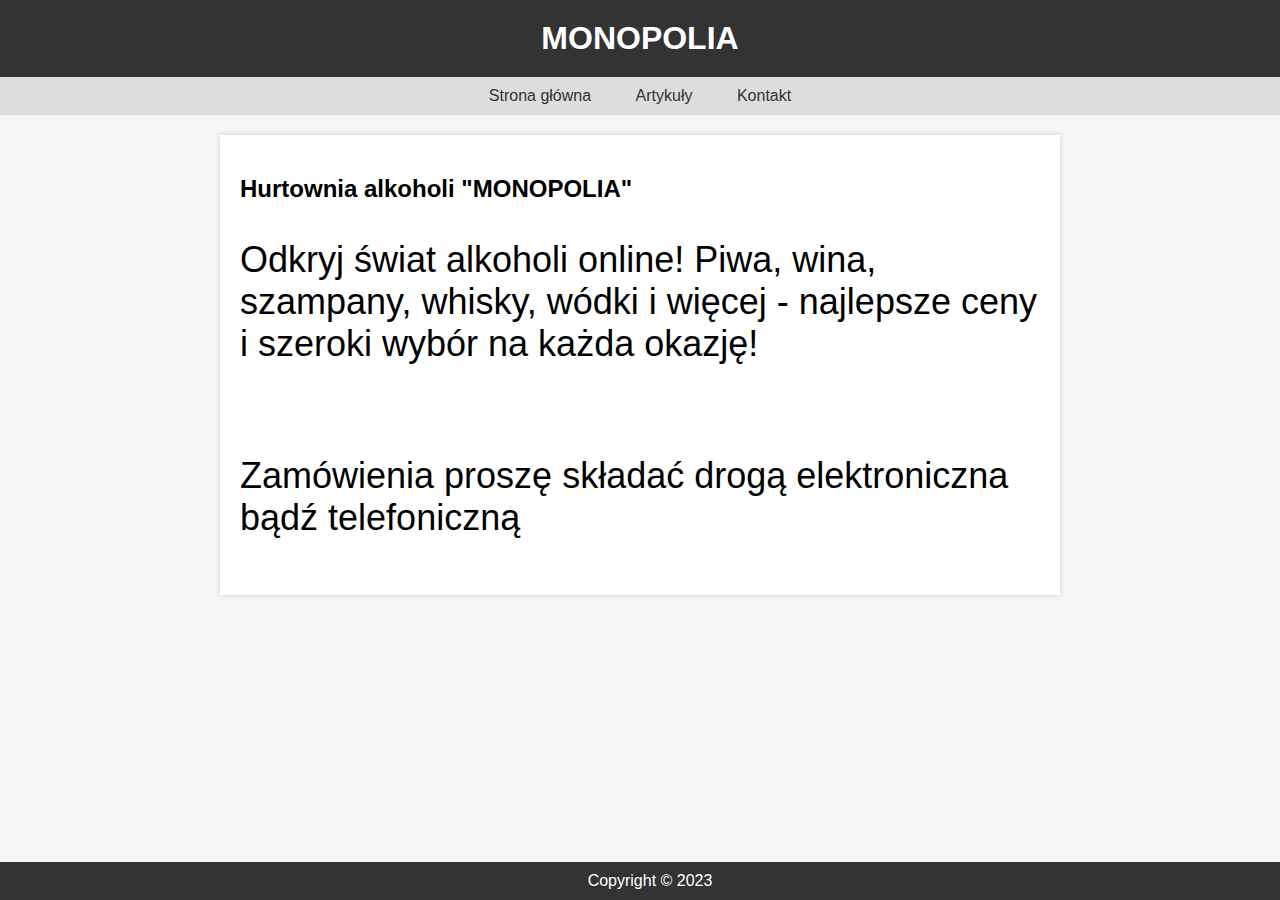
<file: index.html>
<!DOCTYPE html>
<html lang="pl">
<head>
  <meta charset="UTF-8">
  <title>Moja strona</title>
  <link rel="stylesheet" href="style.css">
  <meta name="description" content="Sklep azwierający alkohole nisko i wysoko procentowe">
  <meta name="keywords" content="Wódka, whisky, alkohole, procenty, piwo">
  <meta name="author" content="grupa4">
  <meta name="viewport" content="width=device-width, initial-scale=1.0">
</head>
<body>
  <header>
    <h1>Monopolia</h1>
  </header>
  <nav>
    <ul>
      <li><a href="index.html">Strona główna</a></li>
      <li><a href="artykuly.html">Artykuły</a></li>
      <li><a href="kontakt.html">Kontakt</a></li>
    </ul>
  </nav>
  <section>
    <h2>Hurtownia alkoholi "MONOPOLIA"</h2>
    <p>Odkryj świat alkoholi online! Piwa, wina, szampany, whisky, wódki i więcej - najlepsze ceny i szeroki wybór na każda okazję!</p><br/>
    <p>Zamówienia proszę składać drogą elektroniczna bądź telefoniczną</p>
  </section>
  <footer>
    <p>Copyright &copy; 2023</p>
  </footer>
</body>
</html>
</file>
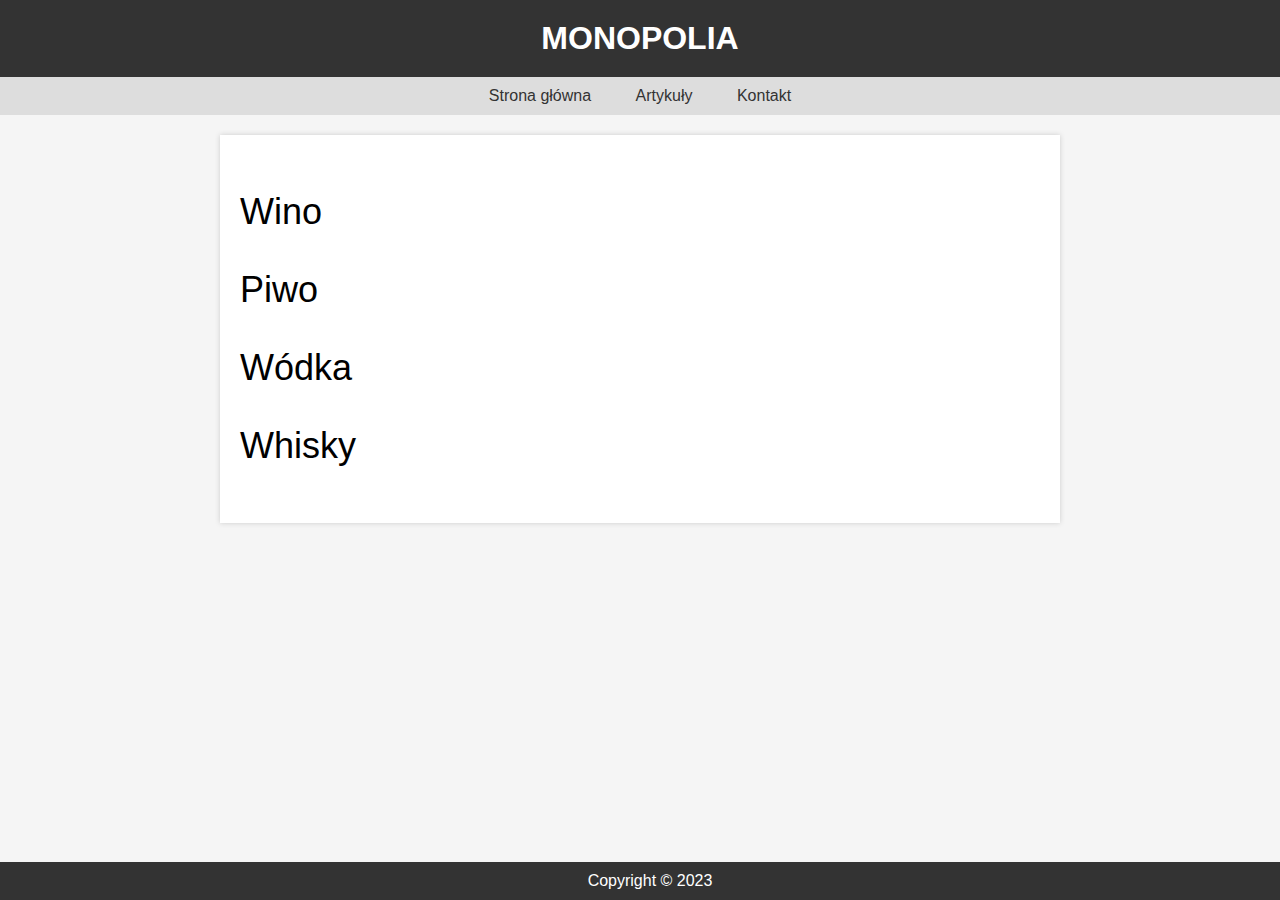
<file: artykuly.html>
<!DOCTYPE html>
<html lang="pl">
<head>
  <meta charset="UTF-8">
  <title>Moja strona</title>
  <link rel="stylesheet" href="style.css">
  <meta name="description" content="Sklep azwierający alkohole nisko i wysoko procentowe">
  <meta name="keywords" content="Wódka, whisky, alkohole, procenty, piwo">
  <meta name="author" content="grupa4">
  <meta name="viewport" content="width=device-width, initial-scale=1.0">
</head>
<body>
  <header>
    <h1>Monopolia</h1>
  </header>
  <nav>
    <ul>
      <li><a href="index.html">Strona główna</a></li>
      <li><a href="artykuly.html">Artykuły</a></li>
      <li><a href="kontakt.html">Kontakt</a></li>
    </ul>
  </nav>
  <section>
    <p>Wino</p>
    <p>Piwo</p>
    <p>Wódka</p>
    <p>Whisky</p>
    
  </section>
  <footer>
    <p>Copyright &copy; 2023</p>
  </footer>
</body>
</html>
</file>
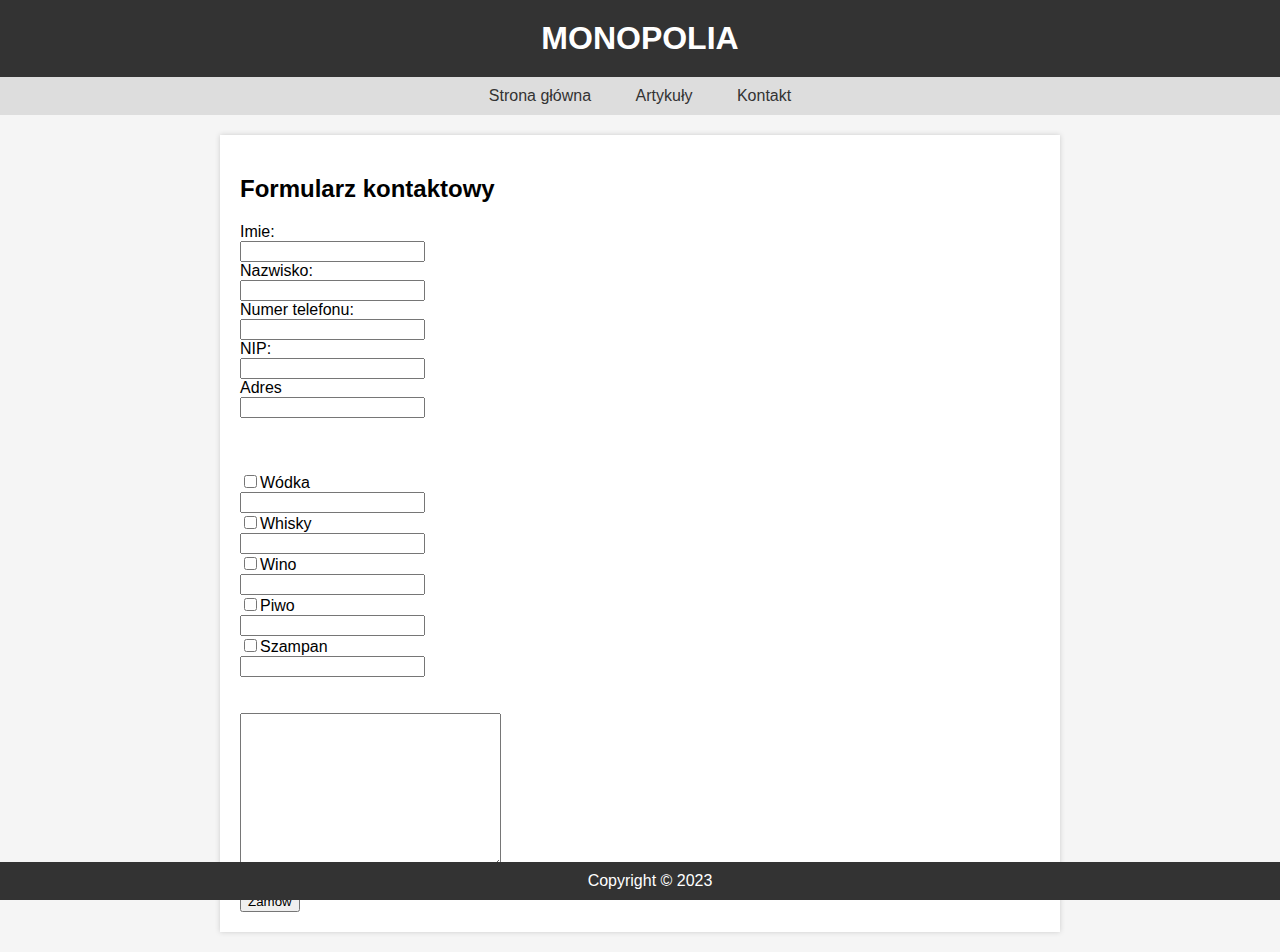
<file: kontakt.html>
<!DOCTYPE html>
<html lang="pl">
<head>
  <meta charset="UTF-8">
  <title>Moja strona</title>
  <link rel="stylesheet" href="style.css">
  <meta name="description" content="Sklep azwierający alkohole nisko i wysoko procentowe">
  <meta name="keywords" content="Wódka, whisky, alkohole, procenty, piwo">
  <meta name="author" content="grupa4">
  <meta name="viewport" content="width=device-width, initial-scale=1.0">
</head>
<body>
  <header>
    <h1>Monopolia</h1>
  </header>
  <nav>
    <ul>
      <li><a href="index.html">Strona główna</a></li>
      <li><a href="artykuly.html">Artykuły</a></li>
      <li><a href="kontakt.html">Kontakt</a></li>
    </ul>
  </nav>
  <section>
    <h2>Formularz kontaktowy</h2>
    <form>
        <label>Imie:</label><br>
        <input type="text"><br>
        <label>Nazwisko:</label><br>
        <input type="text"><br>
        <label>Numer telefonu:</label><br>
        <input type="tel"><br>
        <label>NIP:</label><br>
        <input type="text"><br>
        <label>Adres</label><br>
        <input type="text"><br><br><br><br>
        <input type="checkbox">Wódka<br>
        <input type="number"><br>
        <input type="checkbox">Whisky<br>
        <input type="number"><br>
        <input type="checkbox">Wino<br>
        <input type="number"><br>
        <input type="checkbox">Piwo<br>
        <input type="number"><br>
        <input type="checkbox">Szampan<br>
        <input type="number"><br><br><br>
        <textarea cols="30" rows="10"></textarea><br><br>
        <input type="submit" value="Zamów">
    </form>
  </section>
  <footer>
    <p>Copyright &copy; 2023</p>
  </footer>
</body>
</html>
</file>
<file: style.css>
body {
    font-family: Arial, sans-serif;
    background-color: #f5f5f5;
    margin: 0;
    padding: 0;
  }
  header {
    background-color: #333;
    color: #fff;
    padding: 20px;
    text-align: center;
  }
  
  h1 {
    margin: 0;
    font-size: 32px;
    text-transform: uppercase;
  }
  
  nav {
    background-color: #ddd;
    padding: 10px;
  }
  
  nav ul {
    list-style: none;
    margin: 0;
    padding: 0;
    text-align: center;
  }
  
  nav ul li {
    display: inline-block;
    margin: 0 10px;
  }
  
  nav ul li a {
    color: #333;
    text-decoration: none;
    padding: 10px;
    border-radius: 5px;
  }
  
  section {
    max-width: 800px;
    margin: 20px auto;
    padding: 20px;
    background-color: #fff;
    box-shadow: 0 0 5px #ccc;
  }

  section p {
    font-size: 36px;
  }
  
  footer {
    background-color: #333;
    color: #fff;
    padding: 10px;
    text-align: center;
    position: fixed;
    bottom: 0;
    width: 100%;
  }
  
  footer p {
    margin: 0;
  }


  form{
   
  }
</file>
